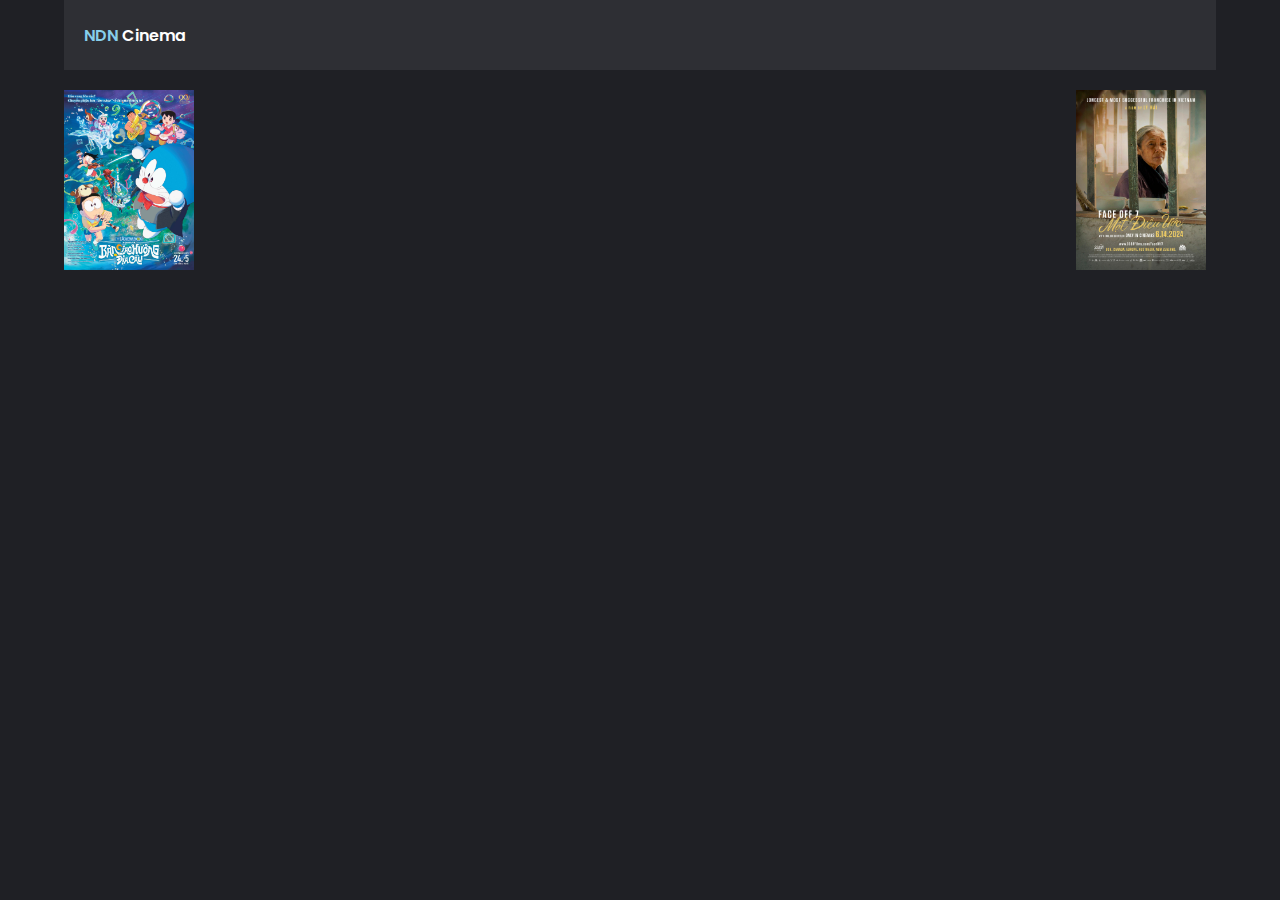
<file: index.html>
<!DOCTYPE html>
<html lang="en">
<head>
    <meta charset="UTF-8">
    <meta name="viewport" content="width=device-width, initial-scale=1.0">
    <title>Document</title>
    <link rel="stylesheet" href="style.css">
</head>
<style>
    body{
        display:unset;

    }
</style>
<body>
    <nav>
        <a href="/"><span>NDN</span> Cinema</a>
    </nav>

    <div class="cards">
        <a href="book.html?Doraemon" class="card">
            <img src="img/poster-phim-dien-anh-doraemon-43-scaled.jpg" alt="">
        </a>
        <a href="book.html?Latmat7" class="card">
            <img src="img/latmat7.jpg" alt="">
        </a>
        <!-- <a href="book.html?Avenger:EndGame" class="card">
            <img src="img/endgame.jpg" alt="">
        </a> -->
        
        
        
        
    </div>
</body>
</html>
</file>
<file: style.css>
@import url('https://fonts.googleapis.com/css2?family=Poppins:wght@100;200;300;400;500;600;700;800;900&display=swap');
*{
    padding: 0;
    margin: 0;
    box-sizing: border-box;
}


:root {
    --color: linear-gradient(0deg , transparent , rgb(184,184,184,.2))
}

body {
    width: 100vw;
    height: 100vh;
    display: flex;
    align-items: center;
    justify-content: center;
    background: #1f2025;
    font-family: 'Poppins', sans-serif;
}

.book {
    width: 92%;
    height: 90%;
    /* border: 1px solid #fff; 
    */
    display: flex;
}

.book .left , .right {
    width: 80%;
    position: relative;
    height: 100%;
    /* border: 1px solid #fff; */
}

.book .left {
    width: 20%;
    background: #2e3037;
}

.book .left img {
    width: 100%;
}

.book .left .play {
    position: relative;
    left: 44%;
    top: -25px;
    background: #fd6565;
    width: 35px;
    height: 35px;
    display: flex;
    align-items: center;
    justify-content: center;
    border-radius: 50%;
    color: #fff;
    box-shadow: 0px 0px 20px #fd6565;
    transition: .3s linear;
    cursor: pointer;
}
.book .left .play:hover {
    transform: rotate(360deg);
}

.book .left .cont {
    color: #fff;
    padding: 0 20px;
}

.book .left .cont h6 {
    font-size: 13px;
}
.book .left .cont p {
    font-size: 12px;
    margin-bottom: 10px;
}

.book .right {
    padding: 10px 40px;
    background: unset;
}

.book .right::before {
    position: absolute;
    content: '';
    width: 95%;
    height: 250px;
    /* border: 1px solid #fff; */
    background: url(img/doraemon-nobita-va-ban-giao-huong-dia-cau-poster.jpg)no-repeat center -30px/cover;
    z-index: -10;
    border-radius: 20px;
}

.book .right::after {
    position: absolute;
    content: '';
    width: 95%;
    height: 200px;
    /* border: 1px solid #fff; */
    top: 0;
    background: linear-gradient(0deg , transparent, #1f2025);
    z-index: -10;
    border-radius: 20px;
}

.book .right .head_time {
    position: relative;
    width: 100%;
    display: flex;
    align-items: center;
    justify-content: space-between;
}
.book .right .head_time::before{
    content: '';
    position: absolute;
    width: 150px;
    height: 250px;
    top: 0;
    right: -25px;
    background: linear-gradient(90deg, transparent, #1f2025);
    z-index: -9;
}
.book .right .head_time::after{
    content: '';
    position: absolute;
    width: 150px;
    height: 250px;
    top: 0;
    left: -25px;
    background: linear-gradient(270deg, transparent, #1f2025);
    z-index: -9;
}

.book .right .head_time h1 {
    color: #3ef40cd8;
    font-weight: 600;
}
.book .right .head_time .time {
    color: #fff;
    display: flex;
    align-items: center;
}
.book .right .head_time .time h6 {
    font-size: 15px;
    margin-right: 15px;
}
.book .right .head_time .time h6 i {
    margin-right: 5px;
}
.book .right .head_time .time button {
    padding: 4px 10px;
    border-radius: 10px;
    border: 2px solid #fd6565;
    color: #fff;
    background: none;
    font-size: 11px;
    cursor: pointer;
    font-weight: 600;
    transition: .3s linear;
}
.book .right .head_time .time button:hover {
    background: #fd6565;
}

.book .right .date_type {
    position: relative;
    display: flex;
    align-items: center;
    justify-content: space-between;
}
.book .right .date_type .left_card , .right_card{
    width: 45%;
    /* border: 1px solid #fff; */
}

.book .right .date_type::before {
    content: '';
    position: absolute;
    width: 102%;
    height: 210px;
    top: 0;
    background: linear-gradient(180deg , transparent , #1f2025);
    z-index: -9;
}

.book .right .title {
    color: #0bea91;
    font-size: 15px;
    
}
.book .right .crd {
    width: 100%;
    overflow-x: auto;
    display: flex;
    align-items: center;
    margin-top: 5px;
    border-top: 1px solid rgb(184, 184, 184, .2);
    padding: 5px 0;
}
.book .right  .crd::-webkit-scrollbar { 
    height: 3px;
    background: rgb(184, 184, 184, .2);
}
.book .right  .crd::-webkit-scrollbar-thumb {
    height: 3px;
    background: rgb(184, 184, 184, .5);
}
.book .right .crd li {
    list-style: none;
    color: #fff;
    min-width: 70px;
    display: flex;
    align-items: center;
    justify-content: center;
    flex-direction: column;
    cursor: pointer;
    font-size: 21px;
}
.book .right  .crd li h6:nth-child(2) {
    background: transparent;
    border-radius: 50%;
    width: 20px;
    height: 20px;
    transition: .3s linear;
    cursor: pointer;
    display: flex;
    align-items: center;
    justify-content: center;
    margin-top: 5px;
}
.book .right .crd li h6:nth-child(2):hover {
    background: #fd6565;
}

.book .right .date_type .right_card li h6:nth-child(2) {
    border-radius: 8px;
    width: unset;
    height: unset;
    padding: 1px 5px 0 5px;
}

/* JS Active Date Class  */
.h6_active {
    background: #fd6565 !important;
}

/* Screen Start  */
.screen {
    position: relative;
    width: 100%;
    height: 100px;
    border-top: 3px solid #5ee113;
    margin-top: 50px;
    border-radius: 20%;
    overflow: hidden;
    box-shadow: inset 0px 10px 20px var(--color);
    text-align: center;
    padding-top: 15px;
    color: #e1f108;
    letter-spacing: 5px;
    font-size: 12px;
    /* display: none; */
}

.book .right .screen::before {
    content: '';
    position: absolute;
    width: 100%;
    height: 20px;
    border-radius: 50%;
    box-shadow: 0px 0px 20px rgb(184, 184, 184, .5);
    top: -20px;
    left: 0;
}

.book .right .chair {
    width: 95%;
    /* border: 1px solid #fff; */
    margin: auto;
    /* display: none; */
}
.book .right .chair .row {
    width: 100%;
    display: flex;
    align-items: center;
    justify-content: space-between;
    margin-top: 15px;
}
.book .right .chair .row li {
    position: relative;
    width: 27px;
    height: 30px;
    background: rgb(184, 184, 184, .3);
    list-style: none;
    border-radius: 5px;
    cursor: pointer;
    transition: .3s linear;
    font-size: 7px;
    display: flex;
    align-items: center;
    justify-content: center;
    color: #fff;
    font-weight: 600;
}

.book .right .chair .row li::before {
    content: '';
    position: absolute;
    width: 100%;
    height: 5px;
    background: rgb(184, 184, 184, .1);
    bottom: -8px;
    border-radius: 10px;
}

.book .right .chair .row li:hover {
    background: greenyellow;
    color: #000;
}
.book .right .chair .row li:nth-child(6) {
    margin-right: 20px;
}
.book .right .chair .row li:nth-last-child(6) {
    margin-left: 20px;
}
.book .right .chair .row span {
    color: #fff;
    font-weight: 600;
    font-size: 20px;
}

/* Js color */

.book .right .chair .booked{
    background: #fd6565 !important;
}

.book .right .chair .selected{
    background: greenyellow !important;
    color: black !important;
}

.book .right .details{
    width: 100%;
    margin-top: 40px;
    display: flex;
    align-items: center;
    justify-content: center;
    /* display: none; */

}

.book .right .details .details_chair{
    
    display: flex;
    align-items: center;
    justify-content: center;
    
}

.book .right .details .details_chair li{
    position: relative;
    list-style-type: none;
    border-radius: 5px;
    transition: .3s linear;
    margin-left: 50px;
    margin: 0 25px;
    font-weight: 600;
    font-size: 12px;
    color: rgb(255, 255, 255);
}

.book .right .details .details_chair li::before{
    position: absolute;
    content: '';
    width:20px;
    height: 15px;
    background-color: rgb(184, 184, 184, .3);
    border-radius: 5px;
    left: -30px;
    top: 2px;
    transform: .3s linear;
}

.book .right .details .details_chair li::after{
    position: absolute;
    content: '';
    width:20px;
    height: 4px;
    background-color: rgb(184, 184, 184, .3);
    border-radius: 10px;
    left: -30px;
    bottom: -5px;
    transform: .3s linear;
}

.book .right .details .details_chair li:nth-child(2)::before{
    background: #fd6565;
    
}
.book .right .details .details_chair li:nth-child(2)::after{
    background: #fd6565;
    
}
.book .right .details .details_chair li:nth-child(3)::before{
    background: greenyellow
    
}
.book .right .details .details_chair li:nth-child(3)::after{
    background: greenyellow
    
}

.book .right video{
    position: absolute;
    left: 0;
    top: 0;
    width: 100%;
    height: 100%;
    z-index: -8;
    opacity: 0.1;
    display: none;
}

.book .right .book_tic{
    position: absolute;
    right: 5%;
    bottom: -15px;
    padding: 8px 9.5px;
    border-radius: 50%;
    border: none;
    outline: none;
    background: #fd6565;
    color: #fff;
    font-size: 18px;
    cursor: pointer;
    transition:  .3s linear;
    display: none;
}

.book .right .book_tic:hover{
    color:#0000;
}

.book .right .ticket{
    width: 100%;
    height: 75%;
    /* border: 1px solid #fff; */
    margin-top: 20px;
    overflow-y: auto;
    display: none;

}

.book .right .ticket::-webkit-scrollbar{
    display: none;

}

.book .right .ticket .tic{
    width: 100%;
    height:215px;
    display: flex;
    overflow: hidden;
    /* border: 1px solid #fff; */
    margin-top: 20px;
}

.book .right .ticket .tic .barcode, .tic_details{
    width: 100%;
    height: 100%;
    /* border: 1px solid #fff; */
    position: relative;
}

.book .right .ticket .tic .barcode{
    width: 300px;
    padding: 0 20px;
    background: #fff;
}

/* .book .right .ticket .tic .tic_details{
    background: url(img/doraemon-nobita-va-ban-giao-huong-dia-cau-poster.jpg)no-repeat center -35px /cover;
} */

.book .right .ticket .tic .barcode .card{
    width: 100%;
    display: flex;
    align-items: center;
    justify-content:space-between;
    padding: 0 10px;
}

.book .right .ticket .tic .barcode .card:nth-child(1){
    margin-top: 15px;
}

.book .right .ticket .tic .barcode .card h6{
    width: 60%;
    text-align: left;
    font-weight: 600;
}

.book .right .ticket .tic .barcode .card h6:nth-child(1){
    width: 40%;
}

.book .right .ticket .tic .barcode h5{
    width: 100%;
    text-align:center;
}

.book .right .ticket .tic .tic_details .type{
    position: absolute;
    left: 20px;
    top: 7px;
    font-weight: 600;
    color: #f2ab07;
}

.book .right .ticket .tic .tic_details .pvr{
    position: absolute;
    right: 20px;
    top: 7px;
    font-weight: 600;
    color: rgb(7, 253, 126);
    background: linear-gradient(270deg, transparent, rgba(10, 10, 10, 0.616));

}

.book .right .ticket .tic .tic_details .pvr span{
   
    color: #fff;
}

.book .right .ticket .tic .tic_details h1{
   position:absolute;
    color: rgb(245, 7, 7);
    left: 20px;
    bottom: 80px;
    

}


.book .right .ticket .tic .tic_details .seat_det{
    position:absolute;
     color: #fff;
     left: 0;
     bottom: 8px;
     width: 100%;
     height: 60px;
     background: linear-gradient(270deg, transparent, rgb(0, 0, 0));
     display: flex;
     align-items: center;
     padding-left: 25px;

 }

.book .right .ticket .tic .tic_details .seat_det .seat_cr{
    width: 100px;
    height: 60px;
    display: flex;
    align-items: center;
    justify-content: center;
    flex-direction: column;
    color:white;

 }

 .book .right .ticket .tic .tic_details .seat_det .seat_cr h6:nth-child(1){
    font-size: 11px;
    font-weight: 600;
 }
 .book .right .ticket .tic .tic_details .seat_det .seat_cr h6:nth-child(2){
    font-size: 20px;
    font-weight:800;
 }

 .book .right .ticket .tic .tic_details .seat_det .seat_cr h6:nth-child(2) sub{
    font-size: 11px;
    font-weight:600;
 }


 nav {
    width: 90%;
    height: 70px;
    margin: auto;
    background: rgb(184, 184, 184, .1);
    display: flex;
    align-items: center;
    padding-left: 20px;
}

nav a {
    text-decoration: none;
    color: #fff;
    font-weight: 600;
}
nav a span {
    color: skyblue;
}

.cards {
    position: relative;
    width: 90%;
    height: auto;
    margin: auto;
    margin-top: 10px;
    display: flex;
    align-items: center;
    justify-content: space-between;
    flex-wrap: wrap;
}

.cards .card {
    min-width: 130px;
    height: 180px;
    border-radius: 8px;
    margin-right: 10px;
    background: #000;
    transition: .3s linear;
    margin-top: 10px;
}
.cards .card  img{
    width: 100%;
    height: 100%;
}
</file>
